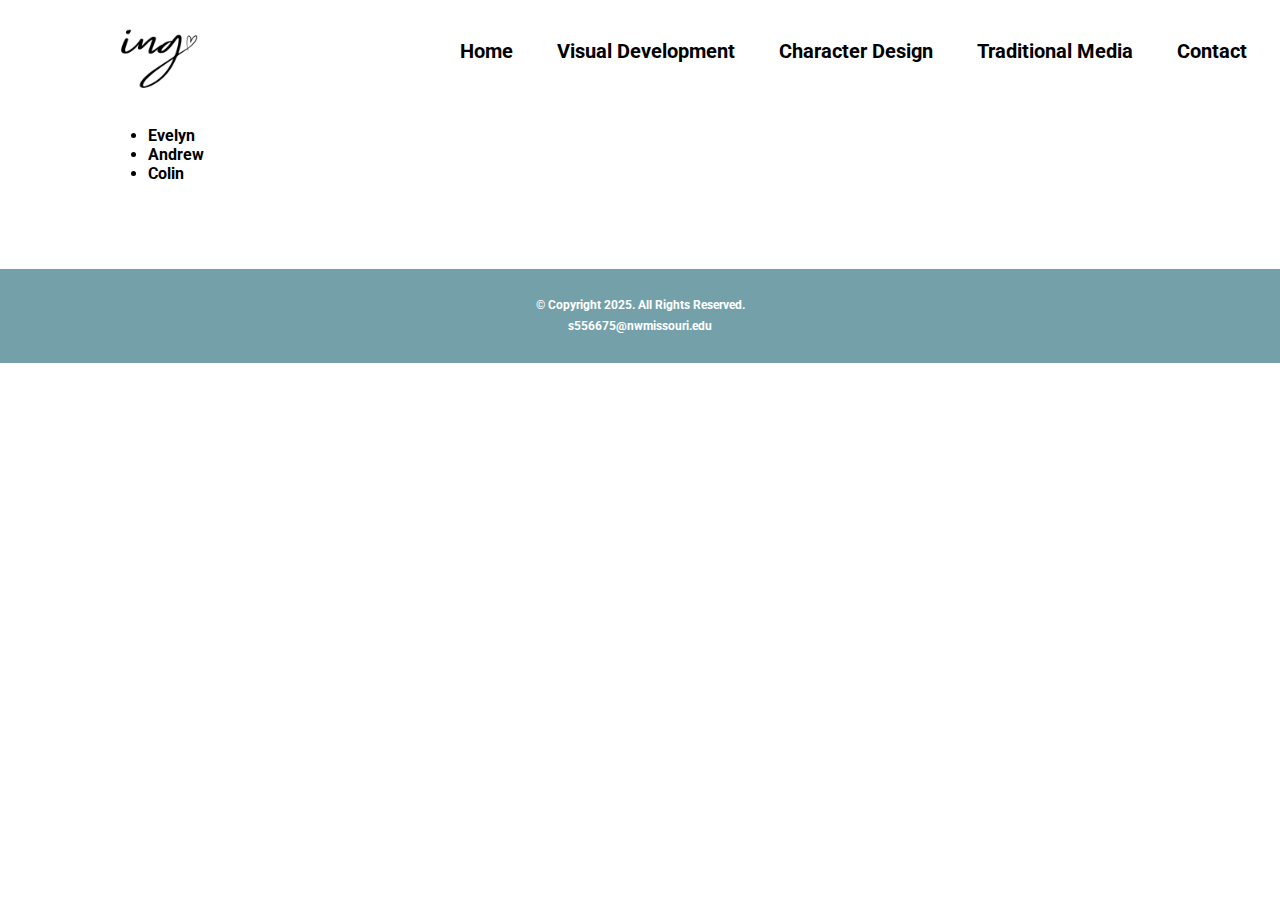
<file: character.html>
<!doctype html>
<!-- 
    Student Name: Ivy N. Goldsmith
    File Name: character
    Date: 2/6/2025
-->
<html lang="en">
    <head>
        <meta charset="UTF-8" />
        <meta name="viewport" content="width=device-width, initial-scale=1.0" />
        <title>Character Design</title>
        <link rel="icon" type="image/x-icon" href="images/ing.png" />
        <link rel="stylesheet" href="css/styles.css" />
        <link rel="preconnect" href="https://fonts.googleapis.com" />
        <link rel="preconnect" href="https://fonts.gstatic.com" crossorigin />
        <link
            href="https://fonts.googleapis.com/css2?family=Roboto:ital,wght@0,100..900;1,100..900&display=swap"
            rel="stylesheet" />
    </head>
    <body>
        <header>
            <a href="index.html"><img src="images/ing.png" alt="ing" /></a>
        </header>

        <nav>
            <ul>
                <li><a href="index.html">Home</a></li>
                <li><a href="visual.html">Visual Development</a></li>
                <li><a href="character.html">Character Design</a></li>
                <li><a href="traditional.html">Traditional Media</a></li>
                <li><a href="contact.html">Contact</a></li>
            </ul>
        </nav>

        <!-- Use the main area to add the main content to the webpage -->

        <main>
            <div id="character">
                <ul>
                    <li>Evelyn</li>
                    <li>Andrew</li>
                    <li>Colin</li>
                </ul>
            </div>
        </main>

        <footer>
            <p>
                &copy; Copyright 2025. All Rights Reserved. <br />
                <a href="mailto:s556675@nwmissouri.edu">s556675@nwmissouri.edu</a>
            </p>
        </footer>
    </body>
</html>
</file>
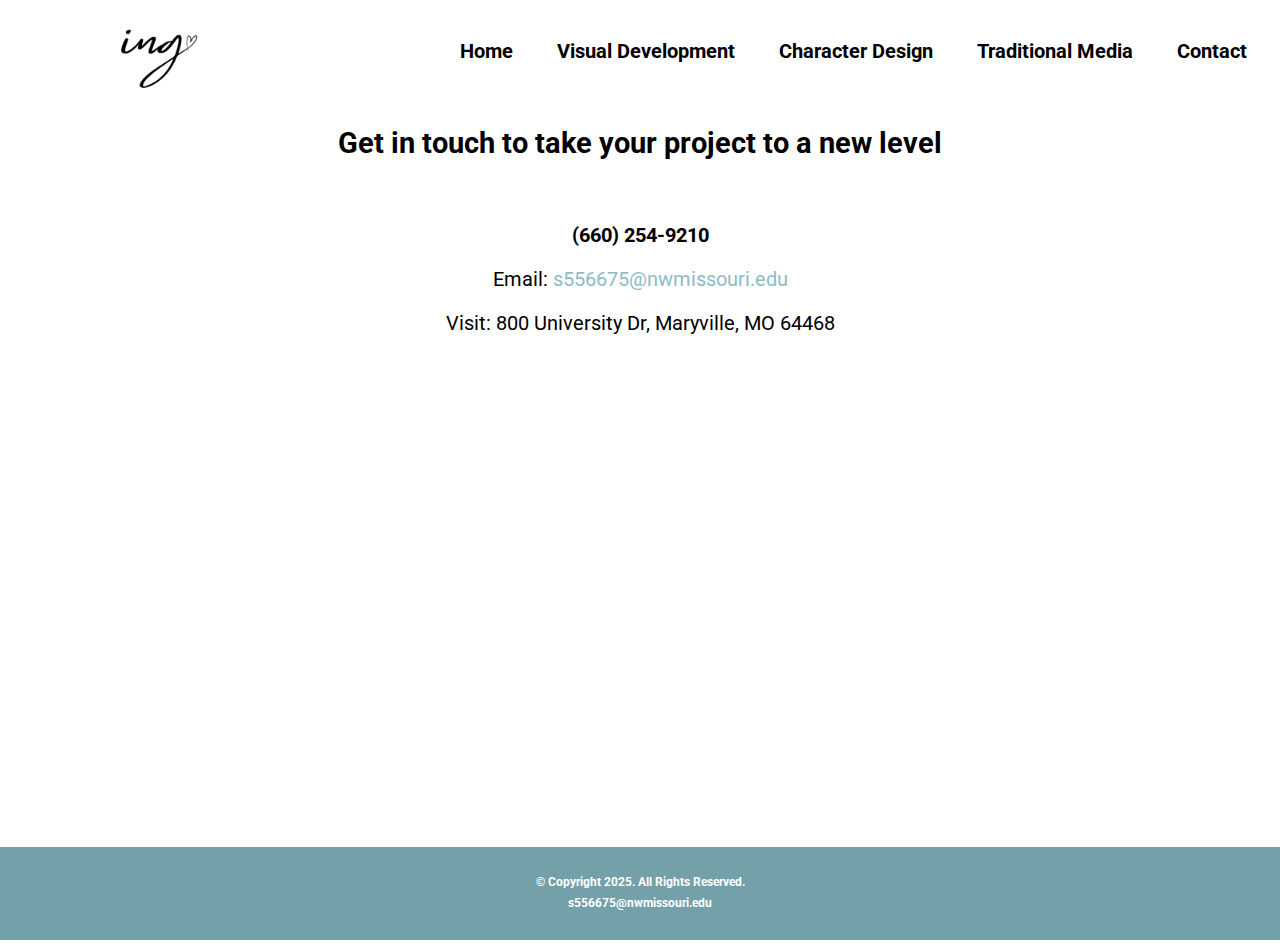
<file: contact.html>
<!doctype html>
<!-- 
    Student Name: Ivy N. Goldsmith
    File Name: contact
    Date: 2/6/2025
-->
<html lang="en">
    <head>
        <meta charset="UTF-8" />
        <meta name="viewport" content="width=device-width, initial-scale=1.0" />
        <title>Contact</title>
        <link rel="icon" type="image/x-icon" href="images/ing.png" />
        <link rel="stylesheet" href="css/styles.css" />
        <link rel="preconnect" href="https://fonts.googleapis.com" />
        <link rel="preconnect" href="https://fonts.gstatic.com" crossorigin />
        <link
            href="https://fonts.googleapis.com/css2?family=Roboto:ital,wght@0,100..900;1,100..900&display=swap"
            rel="stylesheet" />
    </head>
    <body>
        <header>
            <a href="index.html"><img src="images/ing.png" alt="ing" /></a>
        </header>

        <nav>
            <ul>
                <li><a href="index.html">Home</a></li>
                <li><a href="visual.html">Visual Development</a></li>
                <li><a href="character.html">Character Design</a></li>
                <li><a href="traditional.html">Traditional Media</a></li>
                <li><a href="contact.html">Contact</a></li>
            </ul>
        </nav>

        <!-- Use the main area to add the main content to the webpage -->

        <main>
            <div id="contact_div"><h1>Get in touch to take your project to a new level</h1></div>
            <br />
            <div id="contact">
                <h3 class="mobile tel-link"><a href="tel:6602549210">(660) 254-9210</a></h3>
                <h3 class="tablet-desktop tel-num">(660) 254-9210</h3>
                <p>Email: <a href="mailto:s556675@nwmissouri.edu">s556675@nwmissouri.edu</a></p>
                <p>Visit: 800 University Dr, Maryville, MO 64468</p>
                <iframe
                    src="https://www.google.com/maps/embed?pb=!1m18!1m12!1m3!1d12161.857706620816!2d-94.8961773611904!3d40.35422539525908!2m3!1f0!2f0!3f0!3m2!1i1024!2i768!4f13.1!3m3!1m2!1s0x87eac55cf2ec7a25%3A0x7184e90ba9760b7d!2s800%20University%20Dr%2C%20Maryville%2C%20MO%2064468!5e0!3m2!1sen!2sus!4v1739499843133!5m2!1sen!2sus"
                    width="600"
                    height="450"
                    style="border: 0"
                    allowfullscreen=""
                    loading="lazy"
                    referrerpolicy="no-referrer-when-downgrade"
                    title="map"></iframe>
            </div>
        </main>

        <footer>
            <p>
                &copy; Copyright 2025. All Rights Reserved. <br />
                <a href="mailto:s556675@nwmissouri.edu">s556675@nwmissouri.edu</a>
            </p>
        </footer>
    </body>
</html>
</file>
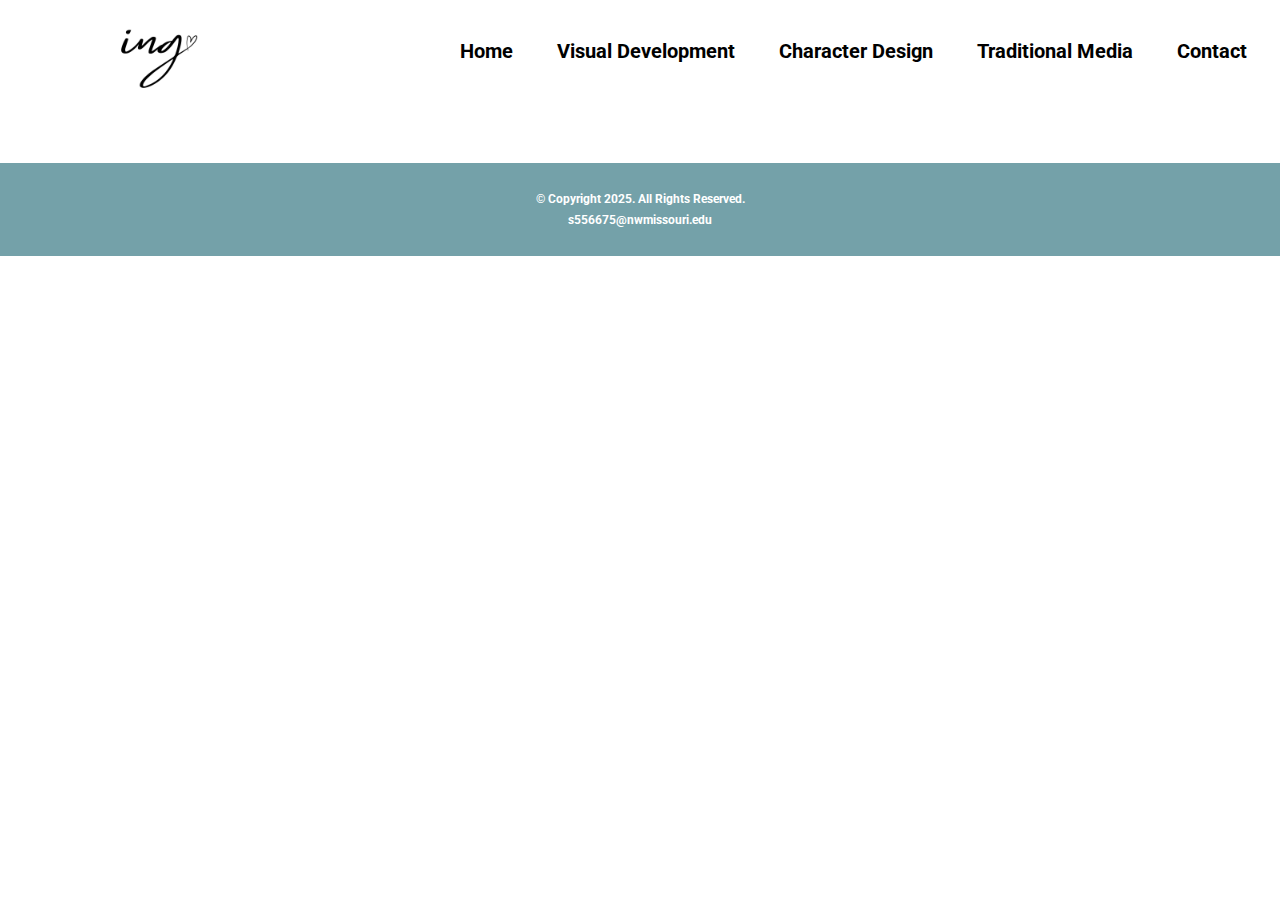
<file: template.html>
<!doctype html>
<!-- 
    Student Name: Ivy N. Goldsmith
    File Name: template
    Date: 2/6/2025
-->
<html lang="en">
    <head>
        <meta charset="UTF-8" />
        <meta name="viewport" content="width=device-width, initial-scale=1.0" />
        <title>Template</title>
        <link rel="icon" type="image/x-icon" href="images/ing.png" />
        <link rel="stylesheet" href="css/styles.css" />
        <link rel="preconnect" href="https://fonts.googleapis.com" />
        <link rel="preconnect" href="https://fonts.gstatic.com" crossorigin />
        <link
            href="https://fonts.googleapis.com/css2?family=Roboto:ital,wght@0,100..900;1,100..900&display=swap"
            rel="stylesheet" />
    </head>
    <body>
        <header>
            <a href="index.html"><img src="images/ing.png" alt="ing" /></a>
        </header>

        <nav>
            <ul>
                <li><a href="index.html">Home</a></li>
                <li><a href="visual.html">Visual Development</a></li>
                <li><a href="character.html">Character Design</a></li>
                <li><a href="traditional.html">Traditional Media</a></li>
                <li><a href="contact.html">Contact</a></li>
            </ul>
        </nav>

        <!-- Use the main area to add the main content to the webpage -->

        <main>
            <div></div>
        </main>

        <footer>
            <p>
                &copy; Copyright 2025. All Rights Reserved. <br />
                <a href="mailto:s556675@nwmissouri.edu">s556675@nwmissouri.edu</a>
            </p>
        </footer>
    </body>
</html>
</file>
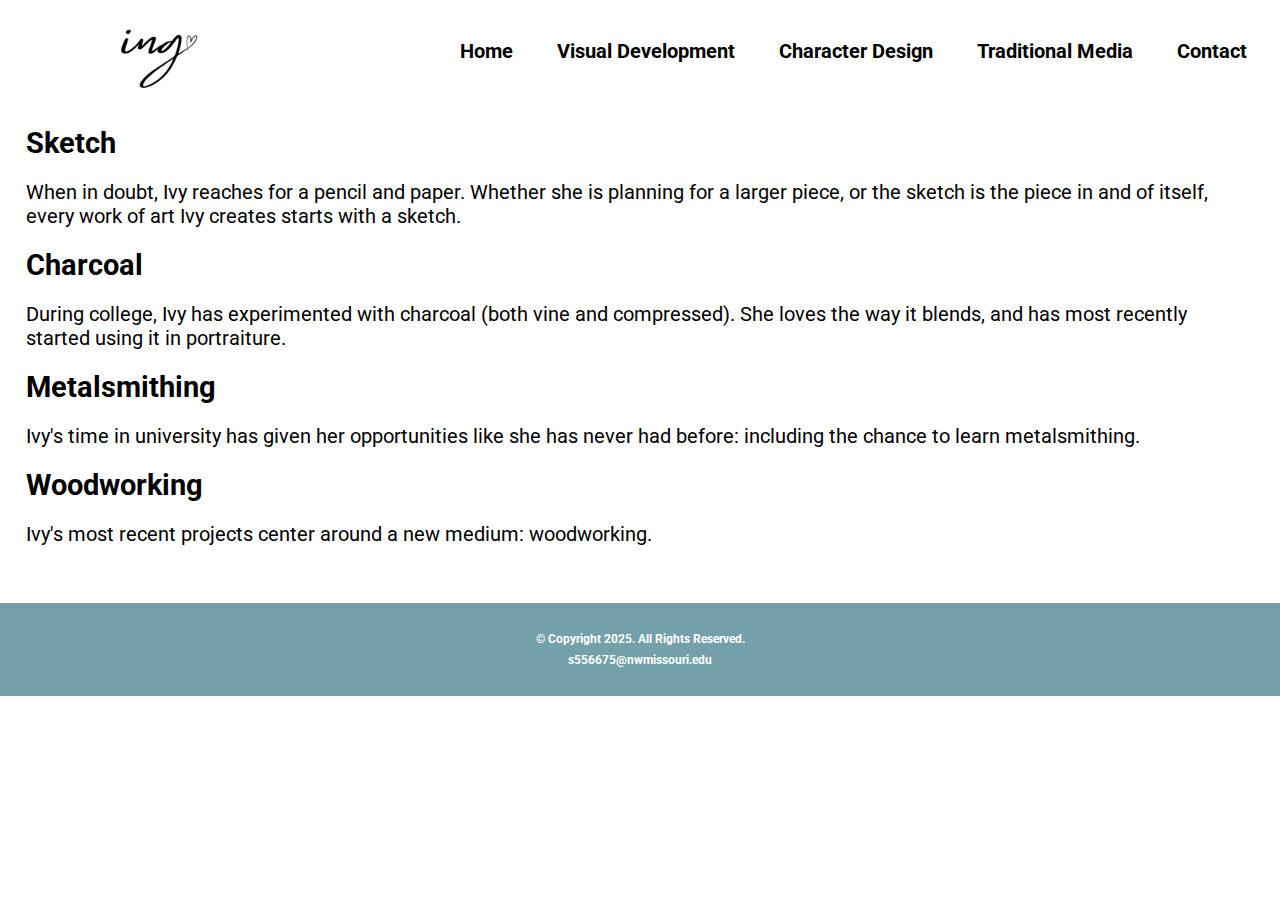
<file: traditional.html>
<!doctype html>
<!-- 
    Student Name: Ivy N. Goldsmith
    File Name: traditional
    Date: 2/6/2025
-->
<html lang="en">
    <head>
        <meta charset="UTF-8" />
        <meta name="viewport" content="width=device-width, initial-scale=1.0" />
        <title>Traditional Media</title>
        <link rel="icon" type="image/x-icon" href="images/ing.png" />
        <link rel="stylesheet" href="css/styles.css" />
        <link rel="preconnect" href="https://fonts.googleapis.com" />
        <link rel="preconnect" href="https://fonts.gstatic.com" crossorigin />
        <link
            href="https://fonts.googleapis.com/css2?family=Roboto:ital,wght@0,100..900;1,100..900&display=swap"
            rel="stylesheet" />
    </head>
    <body>
        <header>
            <a href="index.html"><img src="images/ing.png" alt="ing" /></a>
        </header>

        <nav>
            <ul>
                <li><a href="index.html">Home</a></li>
                <li><a href="visual.html">Visual Development</a></li>
                <li><a href="character.html">Character Design</a></li>
                <li><a href="traditional.html">Traditional Media</a></li>
                <li><a href="contact.html">Contact</a></li>
            </ul>
        </nav>

        <!-- Use the main area to add the main content to the webpage -->

        <main>
            <div class="sketch">
                <h1>Sketch</h1>

                <p>
                    When in doubt, Ivy reaches for a pencil and paper. Whether she is planning for a larger piece, or
                    the sketch is the piece in and of itself, every work of art Ivy creates starts with a sketch.
                </p>
            </div>

            <div class="charcoal">
                <h1>Charcoal</h1>

                <p>
                    During college, Ivy has experimented with charcoal (both vine and compressed). She loves the way it
                    blends, and has most recently started using it in portraiture.
                </p>
            </div>

            <div class="metalsmithing">
                <h1>Metalsmithing</h1>

                <p>
                    Ivy's time in university has given her opportunities like she has never had before: including the
                    chance to learn metalsmithing.
                </p>
            </div>

            <div class="woodworking">
                <h1>Woodworking</h1>
                <p>Ivy's most recent projects center around a new medium: woodworking.</p>
            </div>
        </main>

        <footer>
            <p>
                &copy; Copyright 2025. All Rights Reserved. <br />
                <a href="mailto:s556675@nwmissouri.edu">s556675@nwmissouri.edu</a>
            </p>
        </footer>
    </body>
</html>
</file>
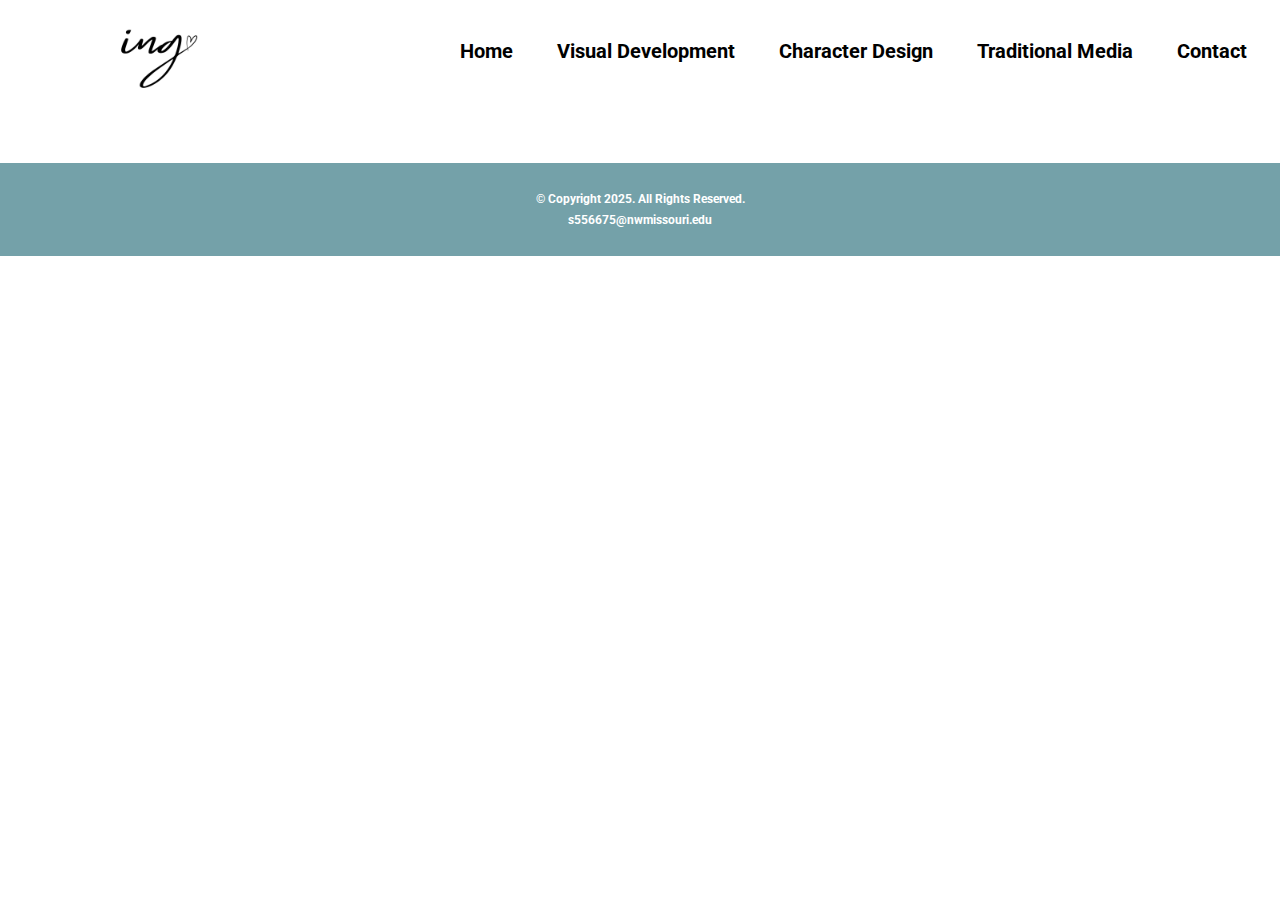
<file: visual.html>
<!doctype html>
<!-- 
    Student Name: Ivy N. Goldsmith
    File Name: visual
    Date: 2/6/2025
-->
<html lang="en">
    <head>
        <meta charset="UTF-8" />
        <meta name="viewport" content="width=device-width, initial-scale=1.0" />
        <title>Visual Development</title>
        <link rel="icon" type="image/x-icon" href="images/ing.png" />
        <link rel="stylesheet" href="css/styles.css" />
        <link rel="preconnect" href="https://fonts.googleapis.com" />
        <link rel="preconnect" href="https://fonts.gstatic.com" crossorigin />
        <link
            href="https://fonts.googleapis.com/css2?family=Roboto:ital,wght@0,100..900;1,100..900&display=swap"
            rel="stylesheet" />
    </head>
    <body>
        <header>
            <a href="index.html"><img src="images/ing.png" alt="ing" /></a>
        </header>

        <nav>
            <ul>
                <li><a href="index.html">Home</a></li>
                <li><a href="visual.html">Visual Development</a></li>
                <li><a href="character.html">Character Design</a></li>
                <li><a href="traditional.html">Traditional Media</a></li>
                <li><a href="contact.html">Contact</a></li>
            </ul>
        </nav>

        <!-- Use the main area to add the main content to the webpage -->

        <main>
            <div id="visual"></div>
        </main>

        <footer>
            <p>
                &copy; Copyright 2025. All Rights Reserved. <br />
                <a href="mailto:s556675@nwmissouri.edu">s556675@nwmissouri.edu</a>
            </p>
        </footer>
    </body>
</html>
</file>
<file: css/styles.css>
/*
    Student Name: Ivy N. Goldsmith
	File Name: styles.css
	Today's Date: 3/5/2025
*/

/* CSS Reset */

body,
header,
nav,
main,
footer,
h1,
div,
img,
ul,
main img {
    margin: 0;
    padding: 0;
    border: 0;
}

/* Style rules for body and images */

body {
    background-color: #fff;
}

img {
    max-width: 100%;
    display: block;
}

/* Style rule for header */

header {
    position: -webkit-sticky;
    position: sticky;
    top: 0;
    background-color: #fff;
}

header img {
    margin: 0 auto;
    height: 100px;
}

/* Style rule for footer */

footer p {
    font-size: 0.75em;
    font-family: "Roboto", sans-serif;
    font-weight: bold;
    text-align: center;
    line-height: 1.75;
    background-color: #74a1a9;
    color: #fff;
    padding-top: 2%;
    padding-bottom: 2%;
    padding-right: 0;
    padding-left: 0;
}

footer p a {
    color: #fff;
    text-decoration: none;
}

/* Style rules for navigation area */

nav {
    background-color: #8ebcc4;
    padding: 1%;
    margin-bottom: 1%;
}

nav ul {
    list-style-type: none;
    text-align: center;
}

nav li {
    display: block;
    font-size: 1.25em;
    font-family: "Roboto", sans-serif;
    font-weight: bold;
    border-top: 0.5px;
    border-color: #fff;
}

nav li a {
    display: block;
    color: #fff;
    padding: 0.5em 1em;
    text-decoration: none;
}

/* Style rules for main content */

main {
    padding: 2%;
    font-family: "Roboto", sans-serif;
}

main p {
    font-size: 1.25em;
    font-family: "Roboto", sans-serif;
}

main h3 {
    padding-top: 2%;
    font-family: "Roboto", sans-serif;
}

main a {
    text-decoration: none;
    color: #8ebcc4;
    font-family: "Roboto", sans-serif;
}

#main_div {
    text-align: center;
    font-family: "Roboto", sans-serif;
}

.round {
    border-radius: 8px;
}

.tel-link {
    background-color: #74a1a9;
    padding: 2%;
    margin: 0 auto;
    width: 80%;
    text-align: center;
    border-radius: 5px;
}

.tel-link a {
    color: #fff;
    text-decoration: none;
    font-size: 1.5em;
    display: block;
}

/* Style rules for contact page */

#contact {
    text-align: center;
}

#contact_div {
    text-align: center;
}

/* Style rules for character design page */

#character {
    font-weight: bold;
}

/* Style rules for traditional media page */

.sketch {
    font-size: medium;
}

.charcoal {
    font-size: medium;
}

.paint {
    font-size: medium;
}

.metalsmithing {
    font-size: medium;
}

.woodworking {
    font-size: medium;
}

/* Show mobile class, hide tablet-desktop class */
.mobile {
    display: block;
}

.tablet-desktop {
    display: none;
}

.roboto {
    font-family: "Roboto", sans-serif;
    font-style: normal;
    font-variation-settings: "wdth" 100;
}

/* Media Query for Tablet Viewport */

@media screen and (min-width: 630px), print {
    .tablet-desktop {
        display: block;
    }

    .mobile {
        display: none;
    }

    /* Tablet Viewport: Style rule for header */
    header {
        position: static;
        padding-bottom: 2%;
    }

    /* Tablet Viewport: Style rules for nav area */
    nav li {
        border-top: none;
        display: inline-block;
        border-right: 1px solid #fff;
    }

    nav li:last-child {
        border-right: none;
    }

    nav li a {
        padding: 0.1em 0.75em;
    }

    main ul {
        margin: 0 0 4% 10%;
    }

    .tel-num {
        font-size: 1.25em;
    }

    .map {
        width: 600px;
        height: 450px;
    }
}

/*Media Query for Desktop Viewport */

@media screen and (min-width: 1015px), print {
    /* Desktop Viewport: Style rule for header */
    header {
        width: 25%;
        float: left;
        padding-bottom: 0%;
    }

    /*Desktop Viewport: style rules for nav area */
    nav {
        float: right;
        width: 70%;
        margin: 1em 0 1em 0;
        background: #fff;
    }

    nav ul {
        text-align: right;
    }

    nav li {
        border: none;
    }

    nav li a {
        padding: 0.5em 1em;
        color: #000;
    }

    nav li a:hover {
        color: #fff;
        background-color: #000;
    }

    /*Desktop Viewport: Style Rules for main content */

    main {
        clear: left;
    }

    main h1 {
        font-size: 1.8em;
    }
}

/* Media Query for Large Desktop Viewports */

@media screen and (min-width: 1921px), print {
    #container {
        width: 1920px;
        margin: 0 auto;
    }
}

/* Media Query for Print */

@media print {
    body {
        background-color: #fff;
        color: #000;
    }
}
</file>
